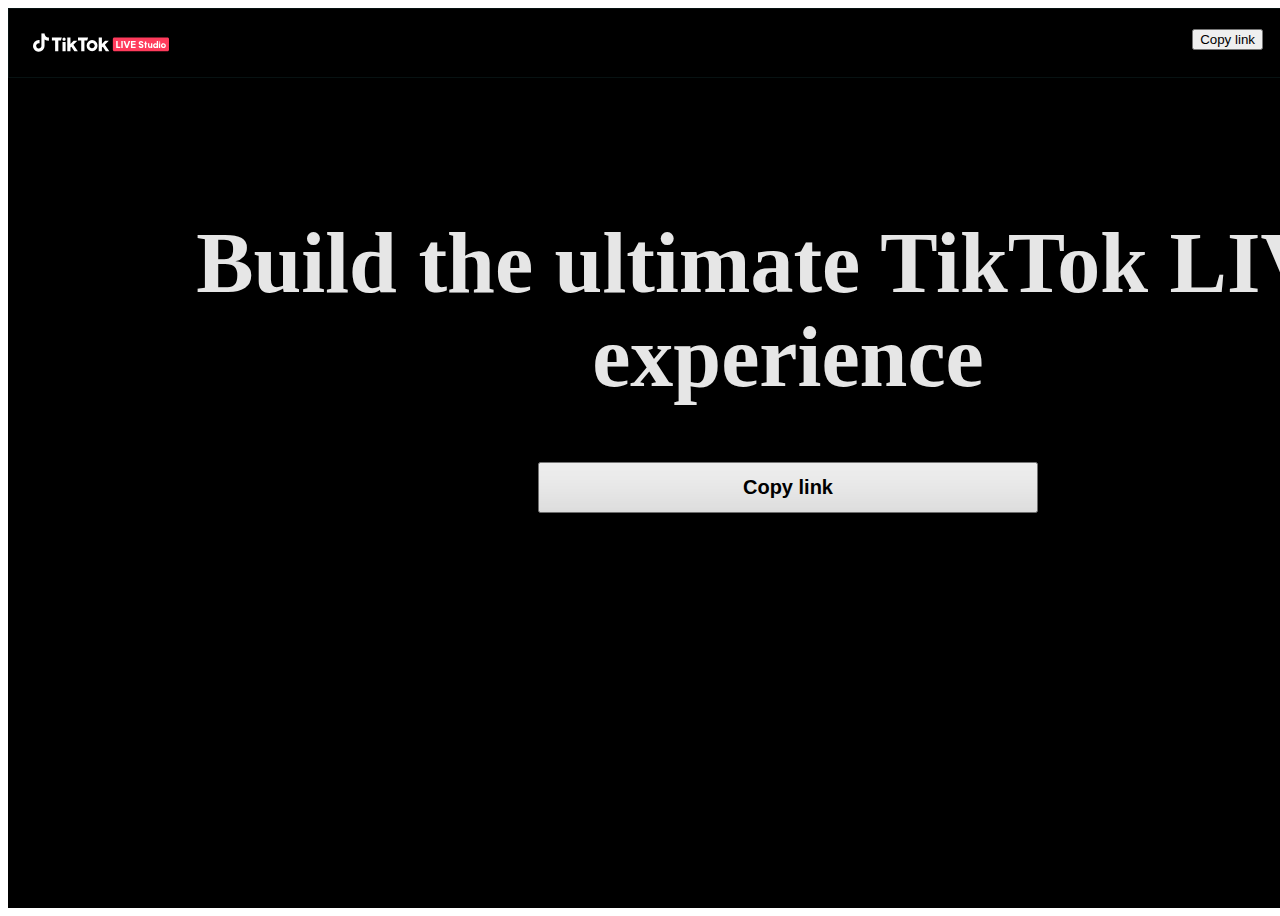
<file: index2.html>
<!doctype html>
  <html>
  <head>
 <link rel="dns-prefetch">
  <meta charset="utf-8">
  <meta name="viewport" content="width=device-width,initial-scale=1,shrink-to-fit=no,viewport-fit=cover,minimum-scale=1,maximum-scale=1,user-scalable=no">
  <meta http-equiv="x-ua-compatible" content="ie=edge">
  <meta name="renderer" content="webkit">
  <meta name="layoutmode" content="standard">
  <meta name="imagemode" content="force">
  <meta name="wap-font-scale" content="no">
  <meta name="format-detection" content="telephone=no">
   
  <link href="//sf16-website-login.neutral.ttwstatic.com/obj/tiktok_web_login_static/tikcast/game/webapp/static/css/511.cfcd5138.css" rel="stylesheet">
  <link href="//sf16-website-login.neutral.ttwstatic.com/obj/tiktok_web_login_static/tikcast/game/webapp/static/css/main.99909151.css" rel="stylesheet">
  <link href="//sf16-website-login.neutral.ttwstatic.com/obj/tiktok_web_login_static/tikcast/game/webapp/static/css/async/studio.download/page.d64d07c5.css" rel="stylesheet" />  
  <link data-react-helmet="true" rel="shortcut icon" href="https://www.tiktok.com/favicon.ico" type="image/x-icon" data-rh="true"/>
  <link data-react-helmet="true" rel="canonical" href="/studio/download" data-rh="true"/>
  
  
  <meta data-react-helmet="true" name="description" content="Watch TikTok LIVE streams from the creators you follow or explore LIVE streams of gaming, lifestyle, chats, outdoors, talents, fashion, and more. Have fun interacting with others in real time."/>
  <meta data-react-helmet="true" name="keywords" content="TikTok LIVE, LIVE channel, LIVE videos, LIVE streaming, LIVE room, PC LIVE, LIVE Studio, studio, download, requirements, access, application, free download, coin, Get Coins, nạp xu, browser, コイン, チャージ, ブラウザ, ライブ, 購入, Creator network, Creator hub, LIVE center, Subscription, Games, Gaming, Lifestyle, Chat, Outdoors, Talents, Fashion"/>
  <meta data-react-helmet="true" name="robots" content="index, follow" data-rh="true"/>
  <meta data-react-helmet="true" name="applicable-device" content="pc, mobile" data-rh="true"/>
  <title data-react-helmet="true">Download LIVE Studio | TikTok</title>
</head><body><div id="root">
  <div class="w-full h-full" dir="ltr">
    
    <style data-emotion="css 1gta6va">.css-1gta6va{background-color:rgba(0, 0, 0, 1);height:70px;display:-webkit-box;display:-webkit-flex;display:-ms-flexbox;display:flex;padding:0 24px;-webkit-align-items:center;-webkit-box-align:center;-ms-flex-align:center;align-items:center;-webkit-box-pack:justify;-webkit-justify-content:space-between;justify-content:space-between;border:1px solid rgba(34, 90, 89, 0.2);position:absolute;width:100%;box-sizing:border-box;z-index:999;}</style>
    
    <header class="css-1gta6va">
      <style data-emotion="css 13e22m4">.css-13e22m4{display:-webkit-box;display:-webkit-flex;display:-ms-flexbox;display:flex;-webkit-box-pack:center;-ms-flex-pack:center;-webkit-justify-content:center;justify-content:center;-webkit-align-items:center;-webkit-box-align:center;-ms-flex-align:center;align-items:center;cursor:pointer;-webkit-text-decoration:none;text-decoration:none;}.css-13e22m4:hover,.css-13e22m4:active,.css-13e22m4:link{-webkit-text-decoration:none;text-decoration:none;}</style>
      
      
      <a class="css-13e22m4" href="/studio/download">
        <style data-emotion="css 98etjv">.css-98etjv{width:136px;height:100%;}</style>
        <svg xmlns="http://www.w3.org/2000/svg" width="136" height="20" fill="none" viewBox="0 0 136 20" class="css-98etjv"><g clip-path="url(#live-studio-logo-mobile_svg__a)"><path fill="#fff" d="M13.533 3.887a4.4 4.4 0 0 1-1.25-1.259 4.5 4.5 0 0 1-.736-2.466H8.41v12.802a2.7 2.7 0 0 1-.806 1.831 2.6 2.6 0 0 1-1.827.752c-.426 0-.845-.105-1.223-.306a2.66 2.66 0 0 1-1.032-.988 2.714 2.714 0 0 1 .391-3.288 2.62 2.62 0 0 1 1.864-.787c.264 0 .527.042.778.124V7.054a6 6 0 0 0-.778-.057 5.73 5.73 0 0 0-4.08 1.725 5.94 5.94 0 0 0-1.693 4.155c0 .946.225 1.877.654 2.715a5.84 5.84 0 0 0 1.812 2.1 5.67 5.67 0 0 0 3.307 1.066 5.73 5.73 0 0 0 4.08-1.725 5.94 5.94 0 0 0 1.694-4.156V6.383a7.37 7.37 0 0 0 4.364 1.43V4.62a4.3 4.3 0 0 1-2.383-.732M18.905 4.622h9.89l-.908 2.882h-2.566v10.657h-3.197V7.504h-3.217zM45.001 4.622h10.12l-.907 2.882h-2.792v10.657H48.22V7.504h-3.216zM29.48 8.927h3.17l-.002 9.23h-3.149zM34.29 4.584h3.165v6.304l3.138-3.137h3.782l-3.97 3.924 4.447 6.479h-3.49l-2.968-4.498-.94.93v3.568H34.29zM65.73 4.584h3.18v6.304l3.139-3.137h3.774l-3.97 3.924 4.445 6.479H72.81l-2.968-4.498-.939.93v3.568h-3.18zM31.065 7.87c.88 0 1.595-.727 1.595-1.624s-.714-1.624-1.595-1.624c-.88 0-1.595.727-1.595 1.624s.714 1.625 1.595 1.625M59.06 7.106a5.38 5.38 0 0 0-3.837 1.618 5.58 5.58 0 0 0-1.59 3.908 5.58 5.58 0 0 0 1.59 3.908 5.38 5.38 0 0 0 3.837 1.619 5.3 5.3 0 0 0 2.075-.421 5.4 5.4 0 0 0 1.76-1.198 5.5 5.5 0 0 0 1.176-1.793c.272-.67.412-1.39.412-2.115s-.14-1.444-.412-2.114a5.5 5.5 0 0 0-1.176-1.793 5.4 5.4 0 0 0-1.76-1.199 5.3 5.3 0 0 0-2.075-.42m0 8.222c-.347 0-.69-.07-1.01-.204a2.6 2.6 0 0 1-.855-.583 2.7 2.7 0 0 1-.572-.87 2.73 2.73 0 0 1 .572-2.928c.245-.25.535-.447.855-.582a2.595 2.595 0 0 1 2.874.582 2.71 2.71 0 0 1-.003 3.792 2.61 2.61 0 0 1-1.861.783z"></path><path fill="#FF3B5C" d="M134.519 4.584H81.331c-.817 0-1.48.675-1.48 1.508v10.572c0 .832.663 1.507 1.48 1.507h53.188c.818 0 1.48-.675 1.48-1.507V6.092c0-.833-.662-1.508-1.48-1.508"></path><path fill="#fff" d="M83.206 14.972V7.995h1.468v5.669h2.563v1.305zM107.074 12.946c.029.469.391.827 1.008.827.616 0 .978-.289.978-.727 0-.351-.176-.59-.815-.78l-.812-.23c-1.167-.368-1.744-1.028-1.744-1.975a1.843 1.843 0 0 1 .666-1.478 2.42 2.42 0 0 1 1.656-.578 2.36 2.36 0 0 1 1.636.568 1.93 1.93 0 0 1 .648 1.538h-1.431c0-.469-.313-.778-.873-.778-.509 0-.871.29-.871.688 0 .329.245.558.734.698l.805.249c1.262.371 1.881 1.069 1.852 2.078.001.407-.13.803-.372 1.126-.489.63-1.223.89-2.06.89a2.6 2.6 0 0 1-1.773-.591 1.967 1.967 0 0 1-.676-1.535zM117.999 10.31h1.321v4.662h-1.321v-.64c-.116.22-.286.404-.495.536a1.4 1.4 0 0 1-.692.211c-1.066 0-1.812-.7-1.812-1.976v-2.785h1.321v2.491c0 .67.433.93.834.93.47 0 .844-.3.844-.95zM127.11 9.547a.67.67 0 0 0 .199-.463.653.653 0 0 0-.66-.64.64.64 0 0 0-.469.177.66.66 0 0 0-.207.463.68.68 0 0 0 .423.605.7.7 0 0 0 .253.043.65.65 0 0 0 .461-.185M89.747 7.998h-1.45v6.976h1.45zM90.484 7.998h1.631l1.762 5.073 1.749-5.073h1.644l-2.59 6.976h-1.606zM97.947 7.995v6.977l4.706-.003v-1.305h-3.256v-1.662h3.105v-1.226h-3.105V9.3h3.256V7.995z"></path><path fill="#fff" fill-rule="evenodd" d="M123.767 10.823a1.85 1.85 0 0 0-1.434-.613c-1.279 0-2.243 1.042-2.243 2.425s.964 2.424 2.243 2.424a1.89 1.89 0 0 0 1.434-.615v.528h1.316V7.995h-1.316zm-1.191 2.99c-.305 0-.597-.124-.813-.344a1.19 1.19 0 0 1-.002-1.654 1.13 1.13 0 0 1 .815-.334c.303-.001.595.12.811.338a1.18 1.18 0 0 1 .254 1.273 1.137 1.137 0 0 1-1.07.714z" clip-rule="evenodd"></path><path fill="#fff" d="M111.915 8.618h1.318v1.692h.964v1.049h-.964v3.613h-1.318v-3.613h-.827V10.31h.827z"></path><path fill="#fff" fill-rule="evenodd" d="M130.406 10.21a2.3 2.3 0 0 0-.935.163 2.4 2.4 0 0 0-.798.524 2.43 2.43 0 0 0-.713 1.748 2.4 2.4 0 0 0 .733 1.764c.47.431 1.081.667 1.713.662a2.5 2.5 0 0 0 1.712-.662 2.397 2.397 0 0 0 .734-1.764 2.44 2.44 0 0 0-.714-1.748 2.332 2.332 0 0 0-1.732-.686m0 3.608a1.114 1.114 0 0 1-1.049-.725 1.2 1.2 0 0 1-.074-.448 1.14 1.14 0 0 1 .31-.839 1.1 1.1 0 0 1 .813-.342 1.09 1.09 0 0 1 .812.342c.105.111.186.243.239.387.054.144.077.298.069.452a1.14 1.14 0 0 1-.313.83 1.094 1.094 0 0 1-.807.342" clip-rule="evenodd"></path><path fill="#fff" d="M125.905 10.31h1.318v4.662h-1.318z"></path></g><defs><clipPath id="live-studio-logo-mobile_svg__a"><path fill="#fff" d="M0 .162h136v19.677H0z"></path></clipPath></defs></svg></a>
      
      <div class="flex items-center">
        <style data-emotion="css pi0yvt">.css-pi0yvt{height:28px;}</style>
        <div class="css-pi0yvt">
          <style data-emotion="css tswazo">.css-tswazo{height:100%;font-size:14px;font-weight:600;min-width:100%;}.css-tswazo >button{width:100%;}</style>
          <div class="css-tswazo">
            <button class="TUXButton TUXButton--default TUXButton--small TUXButton--primary" aria-disabled="false" type="button">
              <div class="TUXButton-content">
                <div class="TUXButton-label">Copy link</div>
              </div></button>
          </div></div></div>
    </header>
    
    <style data-emotion="css 150l1of">.css-150l1of{overflow:hidden;height:100vh;width:100vw;position:relative;background:rgba(0, 0, 0, 1);}</style>
    
    <div class="css-150l1of">
      <style data-emotion="css-global 11gpp4p">body{overscroll-behavior:none;overflow:hidden;height:100%;}</style><div class="swiper" style="width:100%;height:100%">
        <div class="swiper-wrapper">
          <div class="swiper-slide" id="ls-download-access-section">
            <style data-emotion="css 1cswk47">.css-1cswk47{width:100%;height:100%;margin:0 auto;padding:150px 140px 0 140px;max-width:1400px;direction:ltr;}@media screen and (max-width: 1072px){.css-1cswk47{padding:130px 72px 0 72px;}}@media screen and (max-width: 480px){.css-1cswk47{padding:110px 24px 0 24px;}}</style>
            
            <div class="css-1cswk47">
              <style data-emotion="css 1bcnolc">.css-1bcnolc{-webkit-transition:opacity 500ms ease-in-out;transition:opacity 500ms ease-in-out;font-size:86px;line-height:1.1;text-align:center;word-break:break-word;color:rgba(255, 255, 255, .9);font-family:TikTokDisplayFont;font-weight:700;}@media screen and (max-width: 1072px){.css-1bcnolc{font-size:70px;}}@media screen and (max-width: 480px){.css-1bcnolc{font-size:40px;}}</style>
              
              <h1 class="css-1bcnolc">Build the ultimate TikTok LIVE experience</h1>
              <style data-emotion="css fh4n9g">.css-fh4n9g{font-size:16px;margin-top:36px;display:-webkit-box;display:-webkit-flex;display:-ms-flexbox;display:flex;-webkit-align-items:center;-webkit-box-align:center;-ms-flex-align:center;align-items:center;-webkit-flex-direction:column;-ms-flex-direction:column;flex-direction:column;-webkit-transition:opacity 500ms ease-in-out;transition:opacity 500ms ease-in-out;}</style>
              
              <div style="opacity:1" class="css-fh4n9g">
                <style data-emotion="css m14jqs">.css-m14jqs{width:500px;height:50px;}.css-m14jqs >a,.css-m14jqs >a:visited,.css-m14jqs >a:hover,.css-m14jqs >a:active{font-weight:600;padding:12px 30px;font-size:20px;width:100%;color:white;}.css-m14jqs >button{font-weight:600;padding:12px 30px;font-size:20px;width:100%;}@media screen and (max-width: 1072px){.css-m14jqs{width:400px;}}@media screen and (max-width: 480px){.css-m14jqs{width:200px;font-size:16px;}}</style>
                <div class="css-m14jqs">
                  <button class="TUXButton TUXButton--default TUXButton--large TUXButton--primary" aria-disabled="false" type="button">
                    <div class="TUXButton-content">
                      <div class="TUXButton-label">Copy link</div>
                    </div></button>
                </div></div>
              
              <style data-emotion="css 96h8a">.css-96h8a{margin:90px auto;width:100%;box-shadow:0px 0px 30px 0px rgba(0, 0, 0, 0.15);pointer-events:none;}@media screen and (max-width: 1072px){.css-96h8a{margin:60px auto;}}@media screen and (max-width: 480px){.css-96h8a{margin:40px auto;}}</style>
              
              <div style="transition:transform 1000ms cubic-bezier(0, 0.5, 0.5, 1);transform:translate3d(0, 0, 0)" class="css-96h8a">
                <style data-emotion="css dfp7rv">.css-dfp7rv{width:100%;margin:0 auto;pointer-events:none;box-shadow:0px -20px 100px 20px #00000080;}@media screen and (max-width: 1072px){.css-dfp7rv{box-shadow:0px -10px 10px 10px #00000080;}}</style>
                <video poster="//sf16-website-login.neutral.ttwstatic.com/obj/tiktok_web_login_static/tikcast/game/webapp/static/image/studio-view-poster.d89c375a.png" autoplay="" playsinline="" loop="" muted="" preload="auto" class="css-dfp7rv">
                  <source src="//sf16-website-login.neutral.ttwstatic.com/obj/tiktok_web_login_static/tikcast/game/webapp/static/media/studio-view.1ecb44e7.mp4" type="video/mp4"/></video>
              </div></div></div>
          
          <div class="swiper-slide" id="ls-download-scenarios-section"></div>
          <div class="swiper-slide" id="ls-download-featureIntro-section"></div>
          <div class="swiper-slide" id="ls-download-widgetFirst-section"></div>
          <div class="swiper-slide" id="ls-download-widgetLast-section"></div>
          <div class="swiper-slide" id="ls-download-data-section"></div>
          <div class="swiper-slide"></div>
        </div></div></div></div></div>
  </body></html>
</file>
